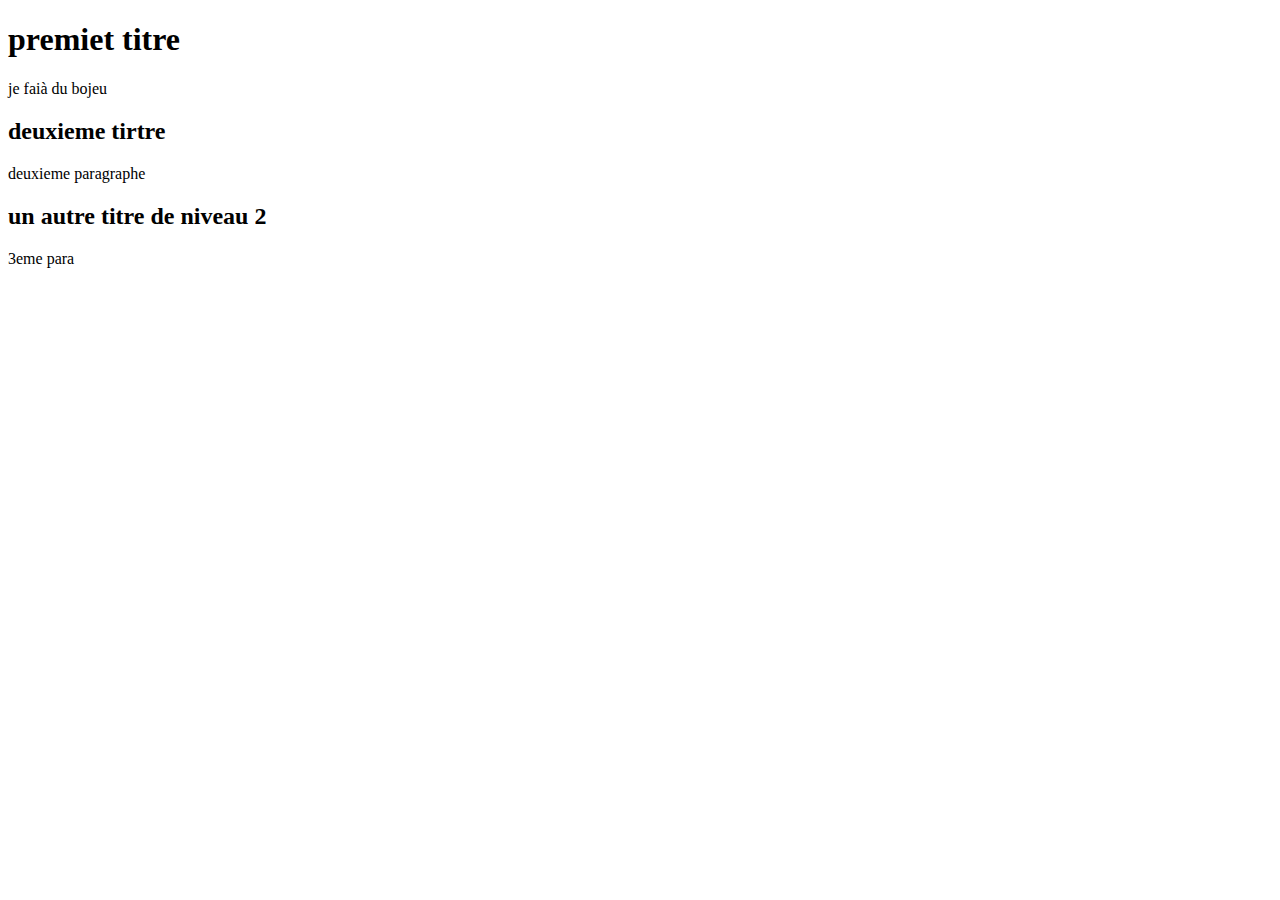
<file: index.html>
<!DOCTYPE html>
<html lang="fr">
<head>
    <meta charset="UTF-8">
    <meta name="viewport" content="width=device-width, initial-scale=1.0">
    <title>la page du bojeu</title>
</head>
<body>
    <title>la page du bojeu</title>
    <h1>premiet titre</h1>
    <p>je faià du bojeu</p>
    <h2>deuxieme tirtre</h2>
    <p>deuxieme paragraphe</p>
    <h2>un autre titre de niveau 2</h2>
    <p>3eme para</p>
</body>
</html>
</file>
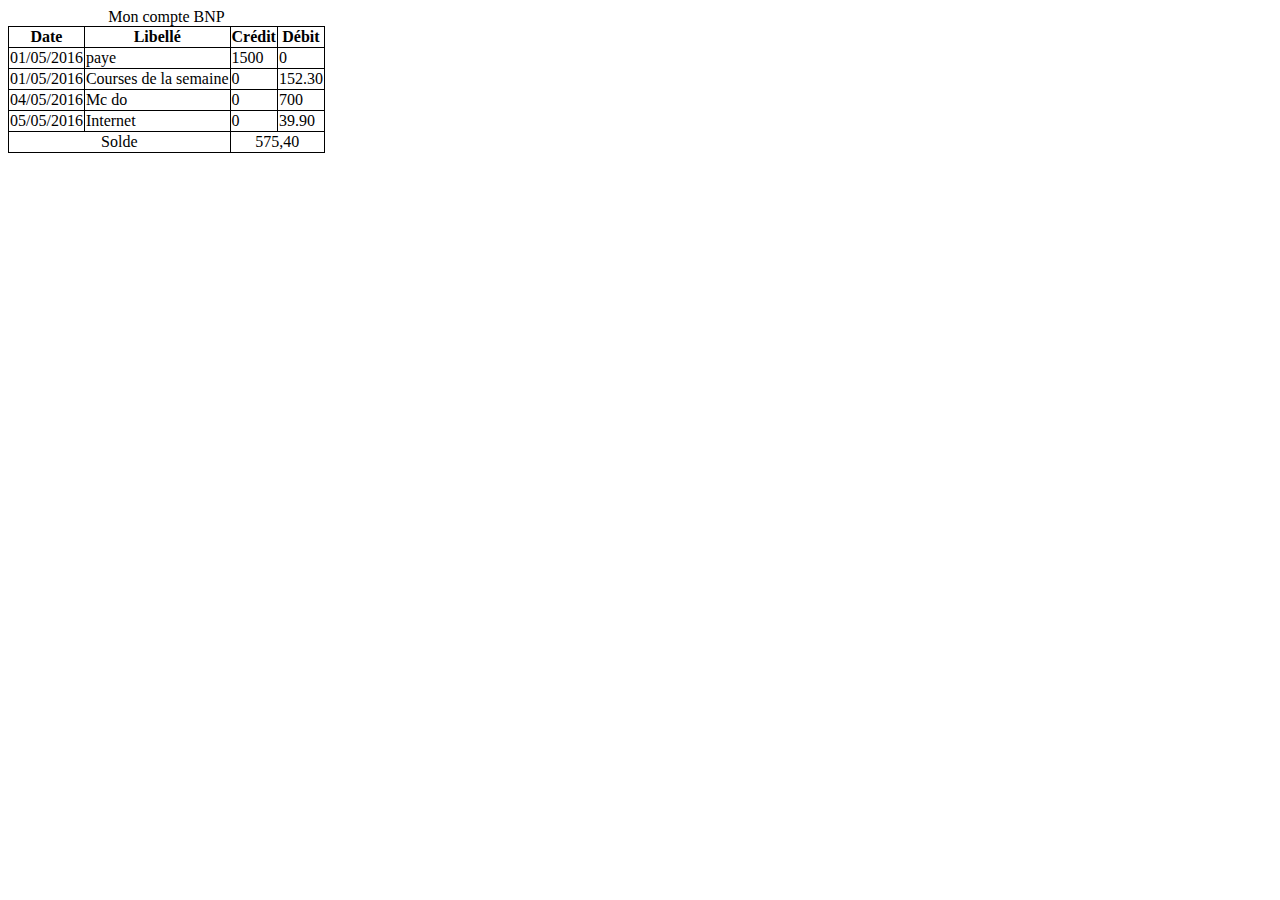
<file: ex5.html>
<!DOCTYPE html>
<html lang="fr">
<head>
    <meta charset="UTF-8">
    <meta name="viewport" content="width=device-width, initial-scale=1.0">
    <link rel="stylesheet " href="assets\css\style.css">
    <title>ex5</title>
</head>
<body>
    
    <table>
        <caption>Mon compte BNP</caption>
        <tr>
            <th>Date</th>
            <th>Libellé</th>
            <th>Crédit</th>
            <th>Débit</th>
        </tr>
        <tr>
            <td>01/05/2016</td>
            <td>paye</td>
            <td>1500</td>
            <td>0</td>
        </tr>
        <tr>
            <td>01/05/2016</td>
            <td>Courses de la semaine</td>
            <td>0</td>
            <td>152.30</td>
        </tr>
        <tr>
            <td>04/05/2016</td>
            <td>Mc do</td>
            <td>0</td>
            <td>700</td>
        </tr>
        <tr>
            <td>05/05/2016</td>
            <td>Internet</td>
            <td>0</td>
            <td>39.90</td>
        </tr>
        <tfoot>
            <td colspan="2">Solde</td>
            <td colspan="2">575,40</td>
        </tfoot>

        
    
    
    </table>
    
</body>
</html>
</file>
